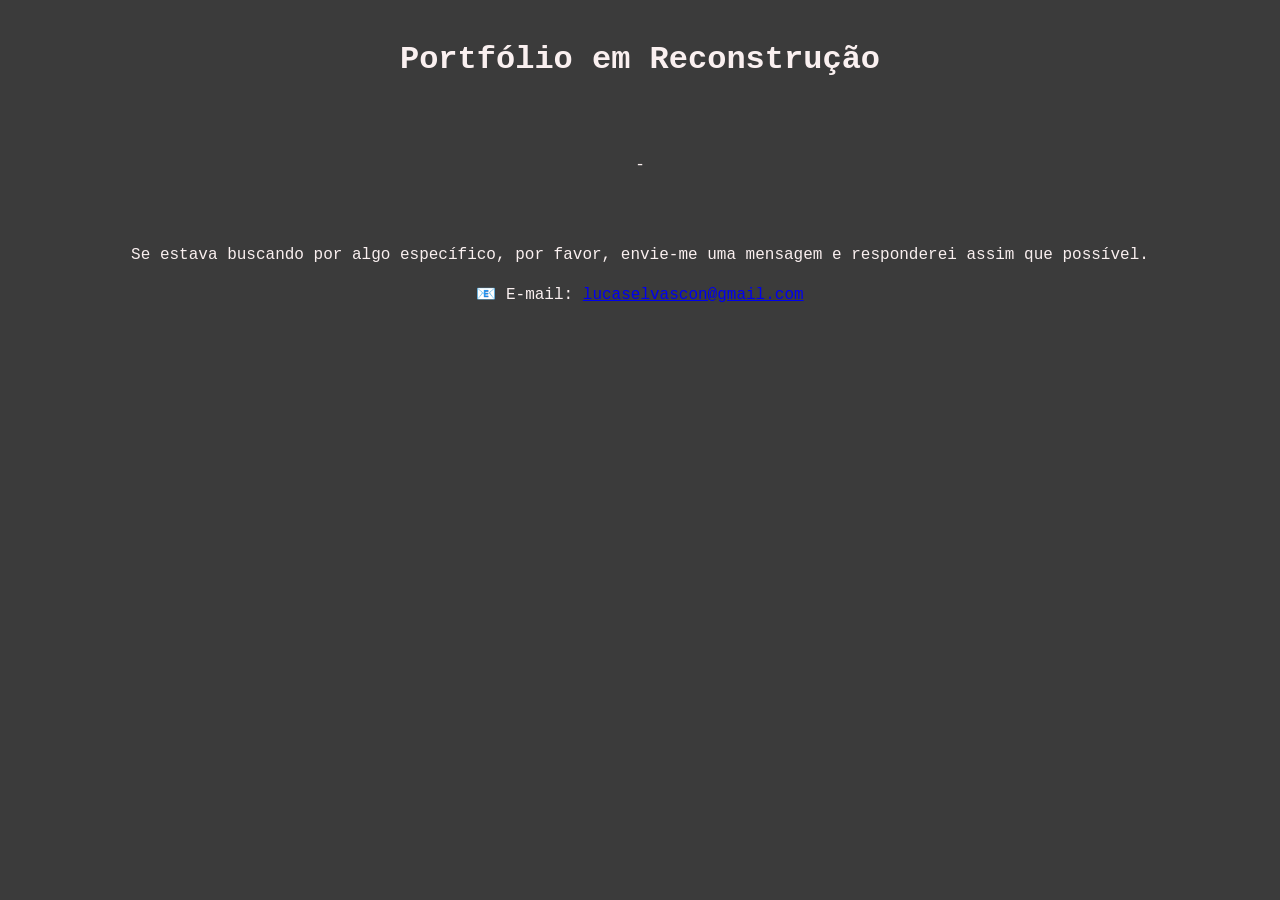
<file: index.html>
<!DOCTYPE html>
<html lang="pt-BR">

<head>
    <meta charset="UTF-8">
    <meta name="viewport" content="width=device-width, initial-scale=1.0">
    <title>Portfólio de Lucas Vascon</title>
    <style>

        body {
            font-family: 'Courier New', Courier, monospace;
            background-color: #3b3b3b;
            color: #faf0f0;
            margin: 0;
            padding: 0;
        }

        header {
            text-align: center;
            padding: 20px;
        }

        section {
            text-align: center;
            padding: 20px;
        }

        footer {
            text-align: center;
            padding: 20px;
        }

        .contact-info {
            margin-top: 20px;
        }
                .resume-link {
            margin-top: 10px;
        }
    </style>
</head>

<body>
    <header>
        <h1>Portfólio em Reconstrução</h1>
    </header>

    <section>
        <p>-</p>
    </section>

    <footer>
        <p>Se estava buscando por algo específico, por favor, envie-me uma mensagem e responderei assim que possível.</p>
        <div class="contact-info">
            <p>📧 E-mail: <a href="mailto:lucaselvascon@gmail.com">lucaselvascon@gmail.com</a></p>
          <div class="resume-link">
          </div>
    </footer>
</body>

</html>
</file>
